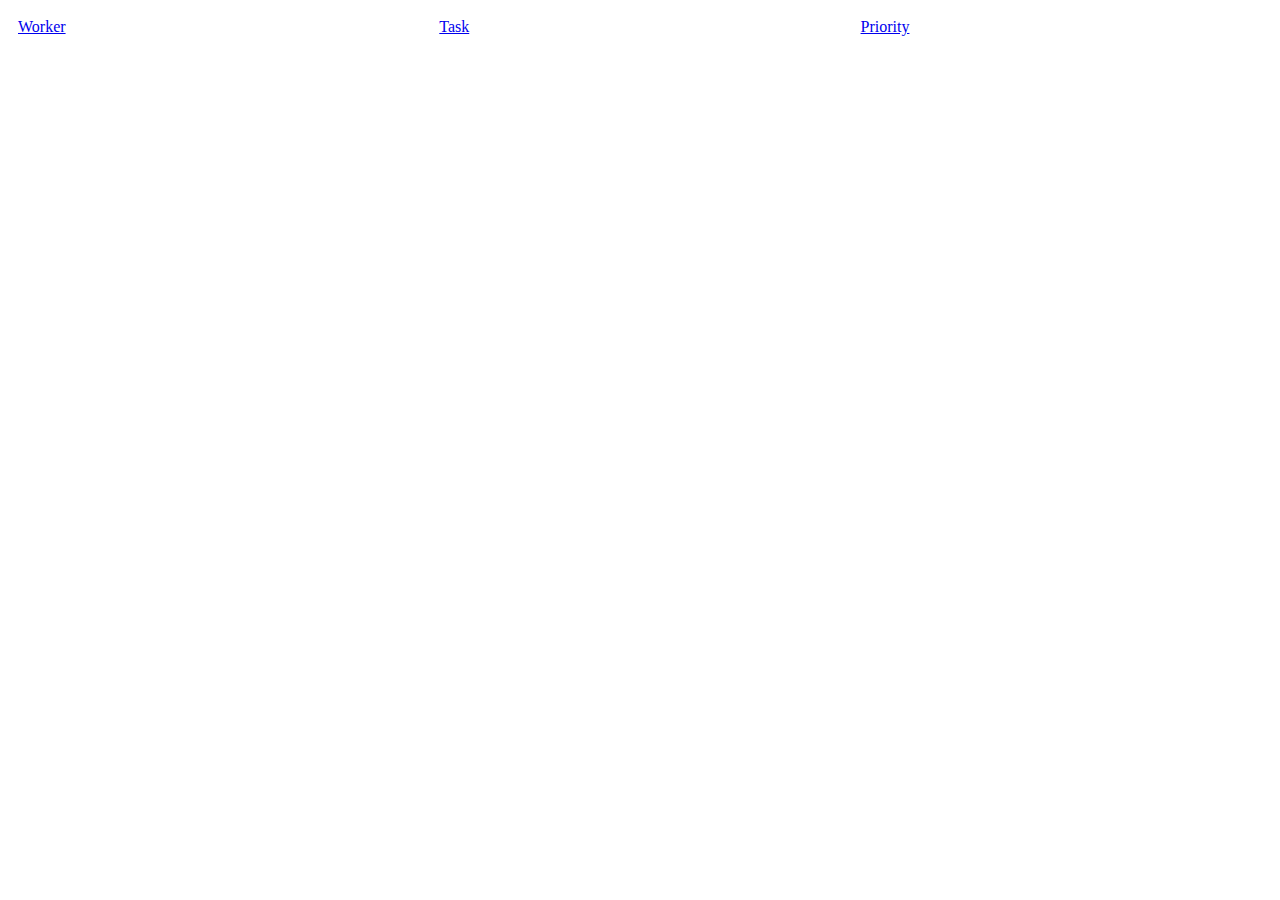
<file: DBCH38_SZTGUI202320242_JSClient/wwwroot/index.html>
﻿<!DOCTYPE html>
<html>
<head>
    <style>
        * {
            box-sizing: border-box;
        }

        /* Create three equal columns that floats next to each other */
        .column {
            float: left;
            width: 33.33%;
            padding: 10px;
            height: 300px; /* Should be removed. Only for demonstration */
        }

        /* Clear floats after the columns */
        .row:after {
            content: "";
            display: table;
            clear: both;
        }
    </style>
    <meta charset="utf-8" />
    <title>Main Page</title>
</head>
<body>
    <div class="row">
        <div class="column">
            <a href="worker.html">Worker</a>
        </div>
        <div class="column">
            <a href="task.html">Task</a>
        </div>
        <div class="column">
            <a href="priority.html">Priority</a>
        </div>
</body>
</html>
</file>
